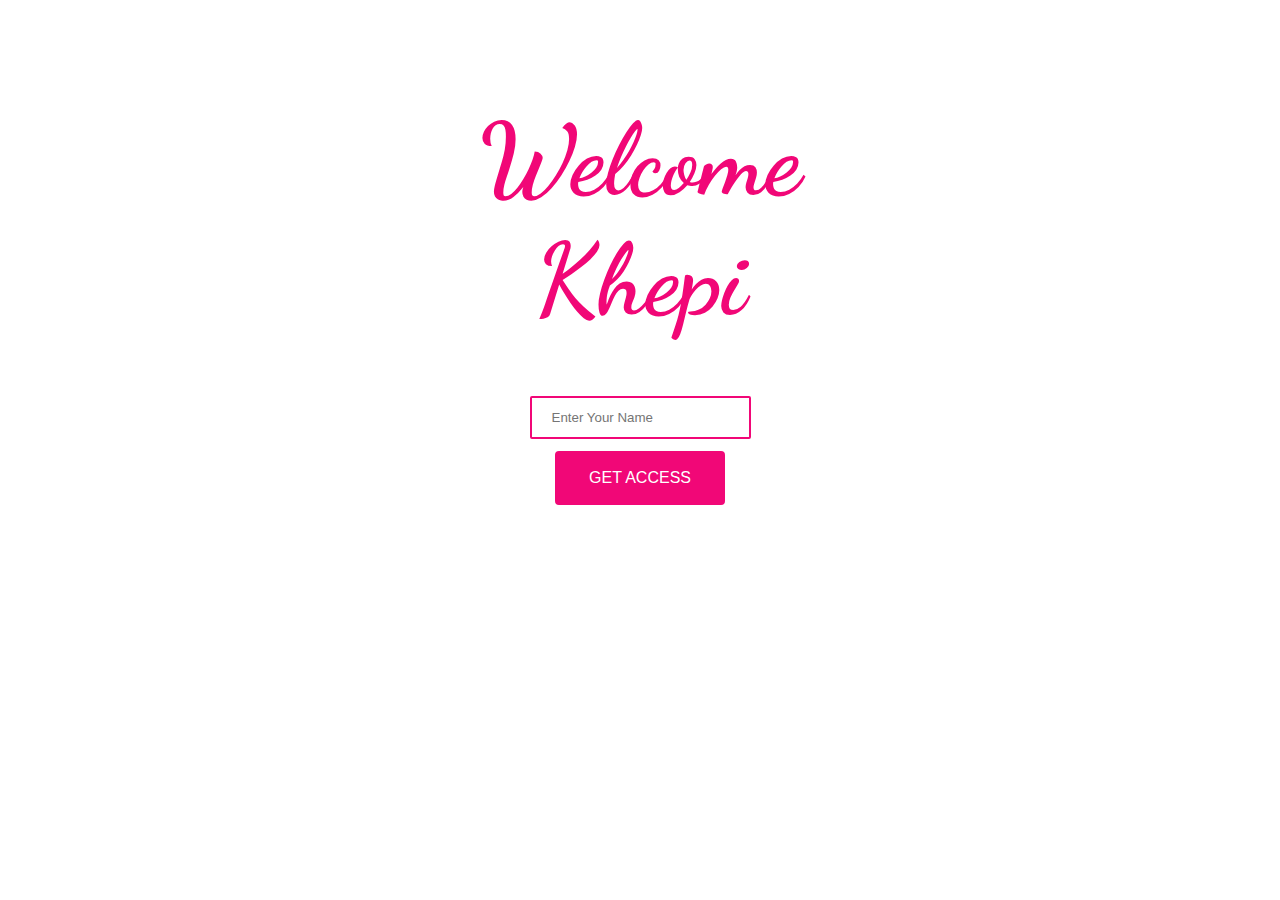
<file: index.html>
<!DOCTYPE html>
<html>
<head>
	<meta name="viewport" content="width=device-width,initial-scale=1">
	<title>Welcome</title>
	<link rel="stylesheet" type="text/css" href="mystyle.css">
	<link rel="stylesheet" href="animate.min.css">
	<link href="https://fonts.googleapis.com/css?family=Dancing+Script&display=swap" rel="stylesheet">
	<script src="https://ajax.googleapis.com/ajax/libs/jquery/3.1.1/jquery.min.js"></script>
	<script type="text/javascript" src="welcome.js"></script>
</head>
<body>

<div class="IntroPage">
	<h1 class="animated bounceInDown slow">Welcome <br/> Khepi</h1>
</div>
<div class="accessClass animated fadeIn delay-2s">
	<h1>Enter Your Name To Get Access</h1>
	<form>
		<input type="text" id="fname" name="fname" placeholder="Enter Your Name">
		<br/>
		<input type="submit" class="button button3" value = "GET ACCESS">
	</form>
	
</div>
<div class="accessDenied">

</div>



</body>
</html>
</file>
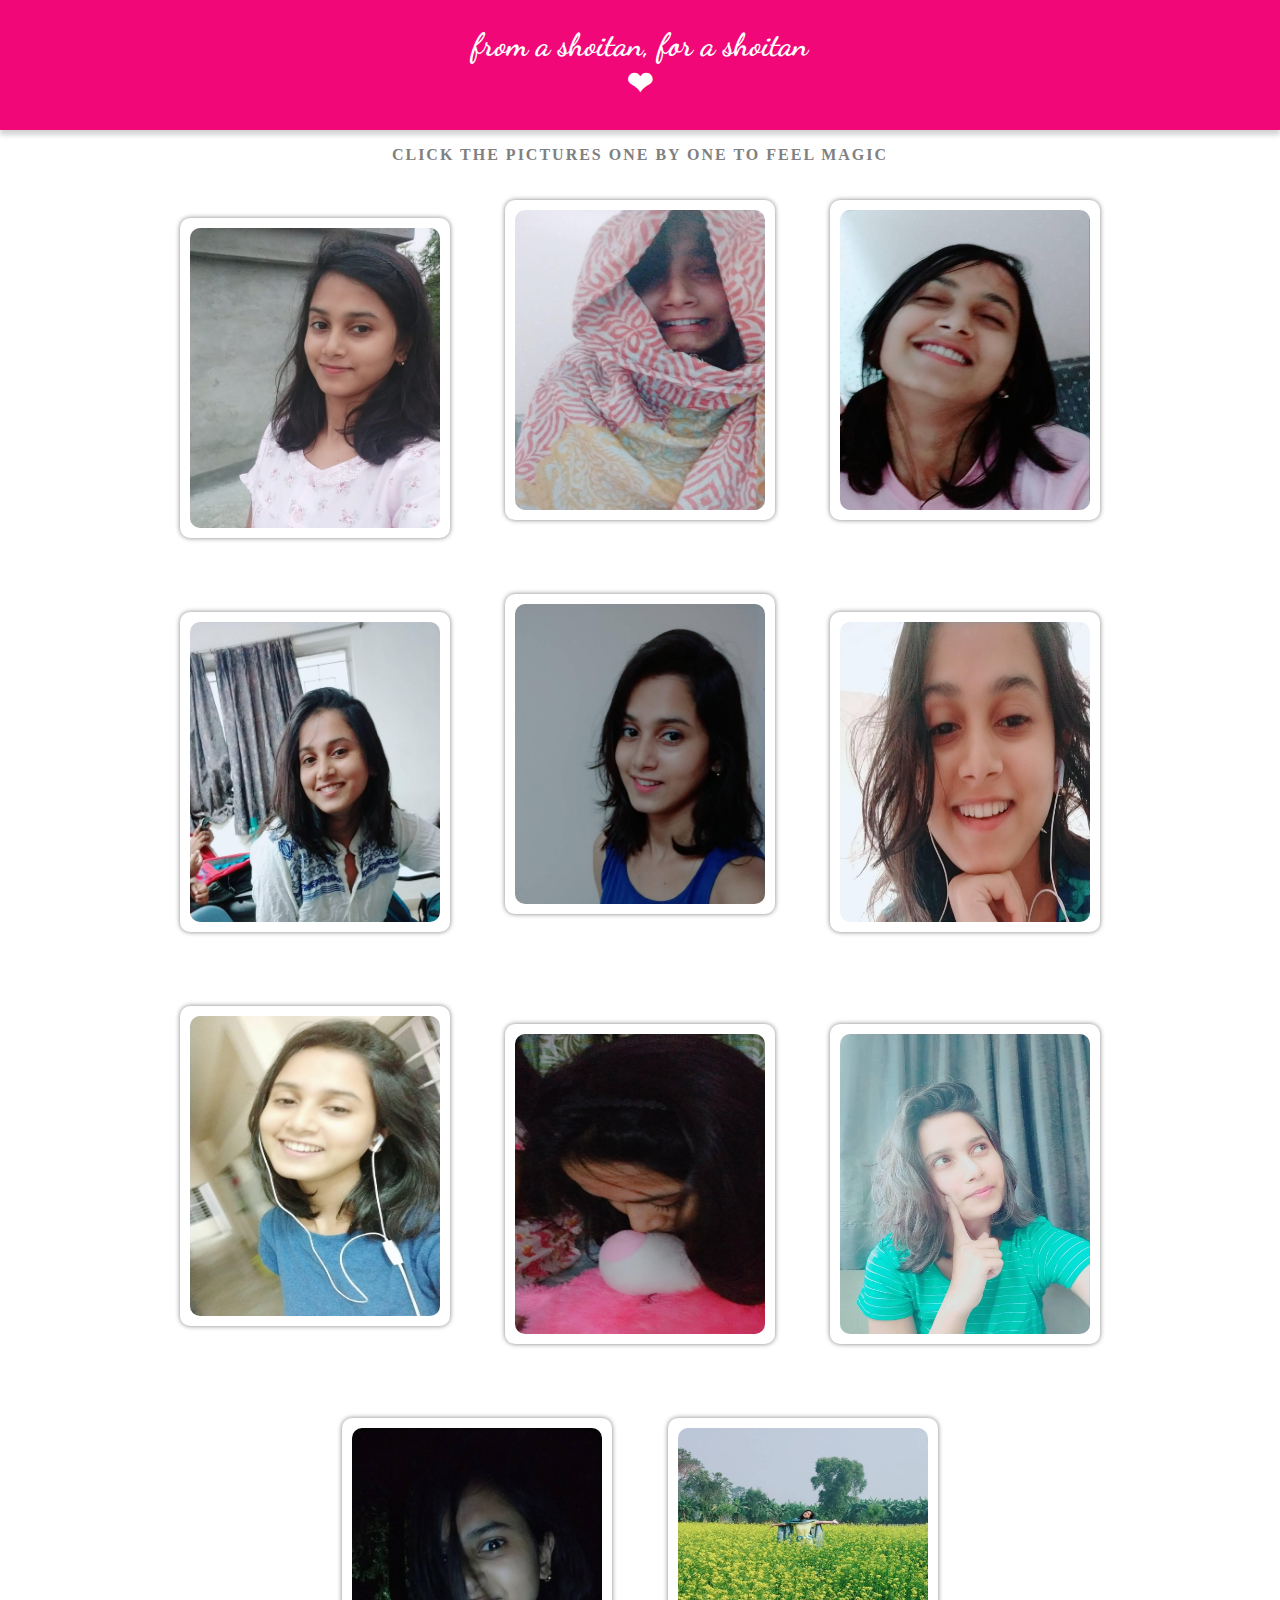
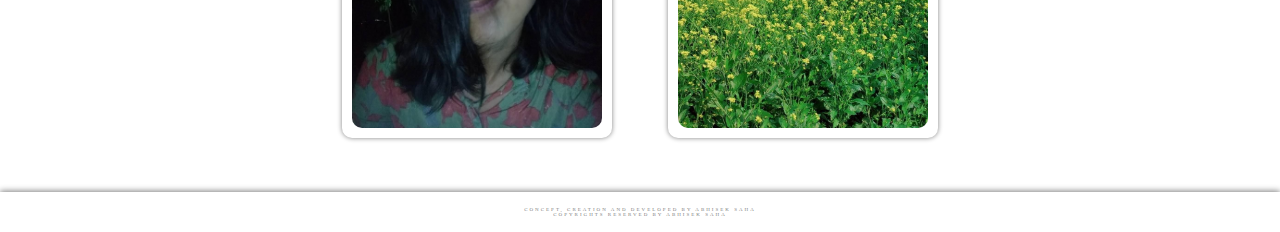
<file: innerpage.html>
<!DOCTYPE html>
<html>
<head>
	<meta charset="UTF-8"> 
	<meta name="viewport" content="width=device-width,initial-scale=1">
	<title>Welcome</title>
	<link rel="stylesheet" type="text/css" href="innerpagestyle.css">
	<link rel="stylesheet" href="animate.min.css">
	<link href="https://fonts.googleapis.com/css?family=Dancing+Script&display=swap" rel="stylesheet">
	<script src="https://ajax.googleapis.com/ajax/libs/jquery/3.1.1/jquery.min.js"></script>
	<script type="text/javascript" src="innerpagejs.js"></script>
</head>
<body>

<div class="header">
	<h1 class="animated heartBeat infinite slow">from a shoitan, for a shoitan <br/> &#10084;</h1>
</div>
<div class="restofbody">
	<p class="magic"> CLICK THE PICTURES ONE BY ONE TO FEEL MAGIC </p>
	<div class="photocontainer" onclick="myFunction(1)">
		<audio class="audio" src="audio/1.mp3"></audio>
		<img class='Image' src='abcd/9.jpg' onclick="play(1)">
		<div class="popup">
			<p class="popuptext myPopup"> "হে  ঊ", এইটা ছিল আমাদের প্রথম কথা  </p>
		</div>
	</div>
	<div class="photocontainer" onclick="myFunction(2)">
		<audio class="audio" src="audio/2.mp3"></audio>
		<img class='Image' src='abcd/18.jpg' onclick="play(2)">
		<div class="popup">
			<p class="popuptext myPopup"> তারপর কত কথাই না হয়েছে , কত রকমের কথা , কত প্রসঙ্গে কথা   </p>
		</div>
		
	</div>
	<div class="photocontainer" onclick="myFunction(3)">
		<audio class="audio" src="audio/3.mp3"></audio>
		<img class='Image' src='abcd/20.jpg' onclick="play(3)">
		<div class="popup">
			<p class="popuptext myPopup"> সারাদিন  টুকটাক চলতেই থাকে , কখনো মেসেজ কখনো কল , কখনো ভিডিও  </p>
		</div>
		
	</div>
	<div class="photocontainer" onclick="myFunction(4)">
		<audio class="audio" src="audio/4.mp3"></audio>
		<img class='Image' src='abcd/22.jpg' onclick="play(4)">
		<div class="popup">
			<p class="popuptext myPopup"> সত্যি কথা বলতে বেশ ভালই লাগে তর সাথে কথা বলতে </p>
		</div>
	</div>
	<div class="photocontainer" onclick="myFunction(5)">
		<audio class="audio" src="audio/5.mp3"></audio>
		<img class='Image' src='abcd/28.jpg' onclick="play(5)">
		<div class="popup">
			<p class="popuptext myPopup">ফেসবুক এ অনেকদিন আগেই দেখেছিলাম , ফ্রেন্ড ও ছিলাম, কিন্তু সাহস হয়নি কোনদিন মেসেজ করার </p>
		</div>
	</div>
	<div class="photocontainer" onclick="myFunction(6)">
		<audio class="audio" src="audio/6.mp3"></audio>
		<img class='Image' src='abcd/29.jpg' onclick="play(6)">
		<div class="popup">
			<p class="popuptext myPopup">কে জানত তুই নিজে থেকেই একদিন মেসেজ করে বসবি </p>
		</div>
	</div>
	<div class="photocontainer" onclick="myFunction(7)">
		<audio class="audio" src="audio/7.mp3"></audio>
		<img class='Image' src='abcd/30.jpg' onclick="play(7)">
		<div class="popup">
			<p class="popuptext myPopup"> তবে ফেসবুক এ দেখে গান শুনে যতটা ভাল লেগেছিল, তোর সাথে কথা বলে আর বেশিই ভালো  লেগেছে </p>
		</div>
	</div>
	<div class="photocontainer" onclick="myFunction(8)">
		<audio class="audio" src="audio/8.mp3"></audio>
		<img class='Image' src='abcd/33.jpg' onclick="play(8)">
		<div class="popup">
			<p class="popuptext myPopup">জানি তোকে বড্ড জালাতন করি, তবে তুই ও কম জালাস  না আমাকে, সব কিছুই এনজয় করি আমি  </p>
		</div>
	</div>
	<div class="photocontainer" onclick="myFunction(9)">
		<audio class="audio" src="audio/2.mp3"></audio>
		<img class='Image' src='abcd/39.jpg' onclick="play(9)">
		<div class="popup">
			<p class="popuptext myPopup">তাই আপনাকে অনেক ধন্যবাদ আমার এই বর্ণহীন জীবনে বর্ণালী হয়ে আসার জন্য </p>
		</div>
	</div>
	<div class="photocontainer" onclick="myFunction(10)">
		<audio class="audio" src="audio/10.mp3"></audio>
		<img class='Image' src='abcd/34.jpg' onclick="play(10)">
		<div class="popup">
			<p class="popuptext myPopup">আর কৃতজ্ঞ আমার যত আবালের মত কথা, জ্ঞান শোনার জন্য</p>
		</div>
	</div>
	<div class="photocontainer" onclick="myFunction(11)">
		<audio class="audio" src="audio/11.mp3"></audio>
		<img class='Image' src='abcd/17.jpg' onclick="play(11)">
		<div class="popup">
			<p class="popuptext myPopup">ভাল থাক, খুশি থাক, আর বড় গায়িকা হওয়ার লক্ষে এগিয়ে যা </p>
		</div>
	</div>
	
</div>


<div class="footer">
	<p> CONCEPT, CREATION AND DEVELOPED BY ABHISEK SAHA <br/> COPYRIGHTS RESERVED BY ABHISEK SAHA </p>
</div>

</body>
</html>
</file>
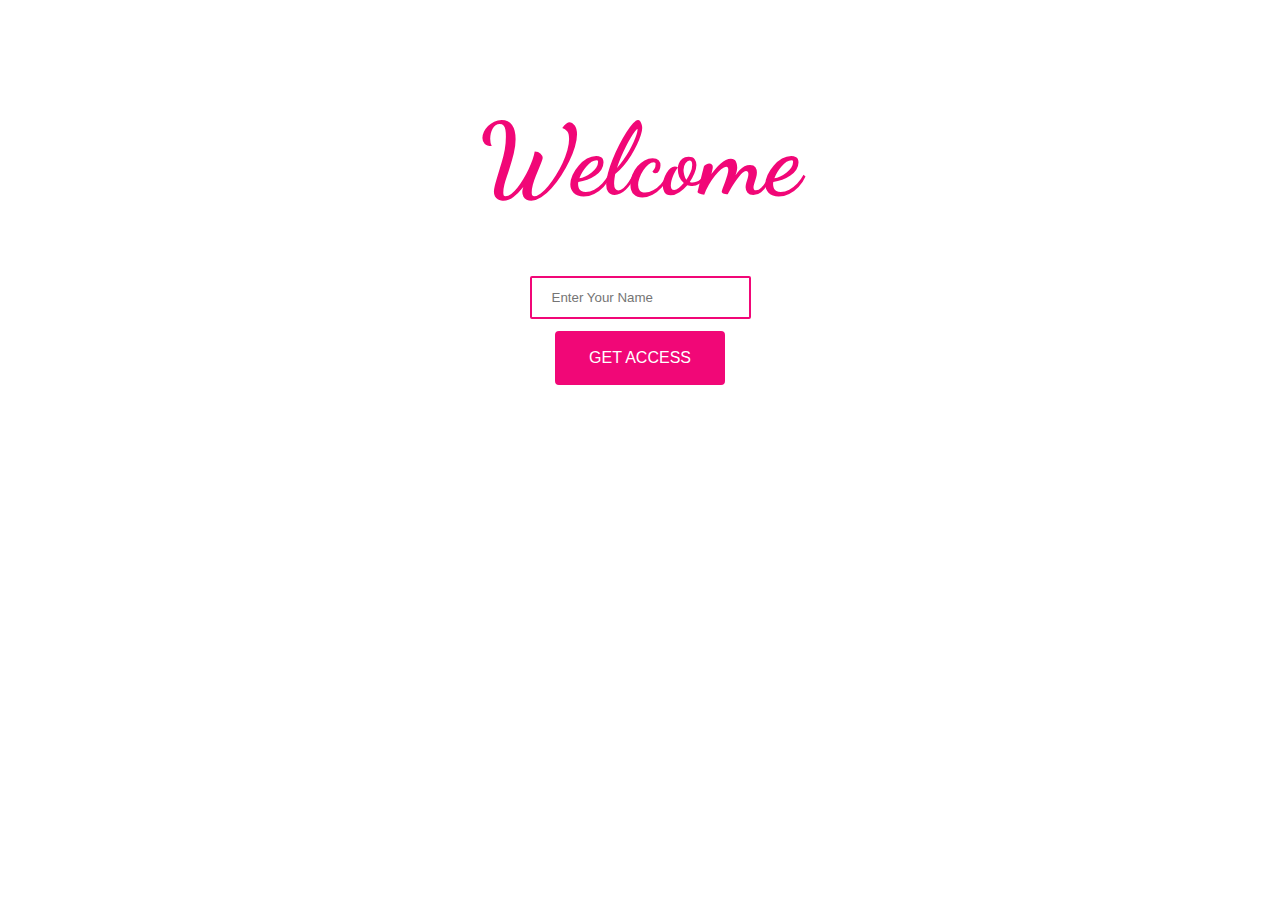
<file: new 1.html>
<!DOCTYPE html>
<html>
<head>
	<title>Welcome</title>
	<link rel="stylesheet" type="text/css" href="mystyle.css">
	<link rel="stylesheet" href="animate.min.css">
	<link href="https://fonts.googleapis.com/css?family=Dancing+Script&display=swap" rel="stylesheet">
	<script src="https://ajax.googleapis.com/ajax/libs/jquery/3.1.1/jquery.min.js"></script>
	<script type="text/javascript" src="welcome.js"></script>
</head>
<body>

<div class="IntroPage">
	<h1 class="animated bounceInDown slow">Welcome</h1>
</div>
<div class="accessClass animated fadeIn delay-2s">
	<h1>Enter Your Name To Get Access</h1>
	<form>
		<input type="text" id="fname" name="fname" placeholder="Enter Your Name">
		<br/>
		<input type="submit" class="button button3" value = "GET ACCESS">
	</form>
	
</div>
<div class="accessDenied">

</div>


</body>
</html>
</file>
<file: mystyle.css>
html, body{
	margin: 0;
	padding: 0;
	height: 100%;
	width: 100%;
}
}

.IntroPage{
	height: 100%;
	width: 100%;
	background-color: red;
	
}

.IntroPage h1{
	margin: 0;
	padding: 0;
	border; 0;
	width: 100%;
	display: inline-block;
	text-align: center;
	padding-top: 100px;
	color: rgb(241, 7, 119);
	font-size: 100px;
	font-family: 'Dancing Script', cursive;
}

.accessClass{	
	text-align: center;
}

.accessClass h1{
	margin: 0;
	padding: 0;
	border; 0;
	width: 100%;
	display: inline-block;
	text-align: center;
	padding-top: 20px;
	color: White;
	font-size: 25px;
}

.accessClass form{
	margin: auto;
	text-align: center;
}

.accessClass input[type=text] {
  padding: 12px 20px;
  margin: 8px 0;
  box-sizing: border-box;
  border-radius: 2px;
  border-style:solid;
  border: none;
  box-shadow: 5px grey;
  border: 2px solid rgb(241, 7, 119)
}

.accessClass .button {
  color: white;
  padding: 16px 32px;
  text-align: center;
  text-decoration: none;
  display: inline-block;
  font-size: 16px;
  margin: 4px 2px;
  -webkit-transition-duration: 0.4s; /* Safari */
  transition-duration: 0.4s;
  cursor: pointer;
  border-radius: 4px;
}

.button3 {
  background-color: rgb(241, 7, 119); 
  color: white; 
  border: 2px solid rgb(241, 7, 119);
}

.button3:hover {
  box-shadow: 0px 0px 5px 5px lightgrey;
}

.accessDenied{
	text-align: center;
	font-weight: bold;
	color: red;
}

.footer{
	box-shadow: 0px -1px 6px 0px gray;
	color: gray;
	letter-spacing: 2px;
	font-size: 10px;
	padding-top: 10px;
	padding-bottom: 10px;
	position: absolute;
	bottom: 0%;
	width: 100%;
	text-align: center;
}

@media only screen and (max-width: 500px){
	
	.IntroPage h1{
		font-size: 80px;
		
	}
	
	
	
}
</file>
<file: innerpagestyle.css>
html, body{
	margin: 0;
	padding: 0;
	height: 100%;
	width: 100%;
	text-align: center;
}

.header{
	text-align: center;
	box-shadow: 0px 5px 5px 0px lightgrey;
	background-color: rgb(241, 7, 119);
	color: white;
	font-family: 'Dancing Script', cursive;
	padding:5px;
}

.photocontainer{
	width: 250px;
	height: 300px;
	text-align: center;
	display: inline-block;
	/*! border: 1px solid whitesmoke; */
	margin: 2%;
	border-radius: 10px;
	padding: 0 0 10px 0;
	box-shadow: 0 0 5px grey;
	padding: 10px;
	margin-top: 20px;
}

.Image{
	width:100%;
	height: 100%;
	border-radius: 10px;
}

.footer{
	box-shadow: 0px -1px 6px 0px gray;
	color: gray;
	letter-spacing: 2px;
	font-size: 5px;
	padding-top: 10px;
	padding-bottom: 10px;
}

/* Popup container - can be anything you want */
.popup {
  display: inline-block;
  cursor: pointer;
  -webkit-user-select: none;
  -moz-user-select: none;
  -ms-user-select: none;
  user-select: none;
  width: 250px;
  visibility: hidden;
  
}

/* The actual popup */
.popup .popuptext {
  background-color: rgb(241, 7, 119);
  color: #fff;
  text-align: center;
  border-radius: 6px;
  padding: 8px;
  text-align: center;	
  
}

.magic{
	color: gray;
	letter-spacing: 2px;
	font-weight: bold;
}

/* Toggle this class - hide and show the popup */
.show {
  visibility: visible;
  -webkit-animation: fadeIn 1s;
  animation: fadeIn 1s;
}

/* Add animation (fade in the popup) */
@-webkit-keyframes fadeIn {
  from {opacity: 0;} 
  to {opacity: 1;}
}

@keyframes fadeIn {
  from {opacity: 0;}
  to {opacity:1 ;}
}
</file>
